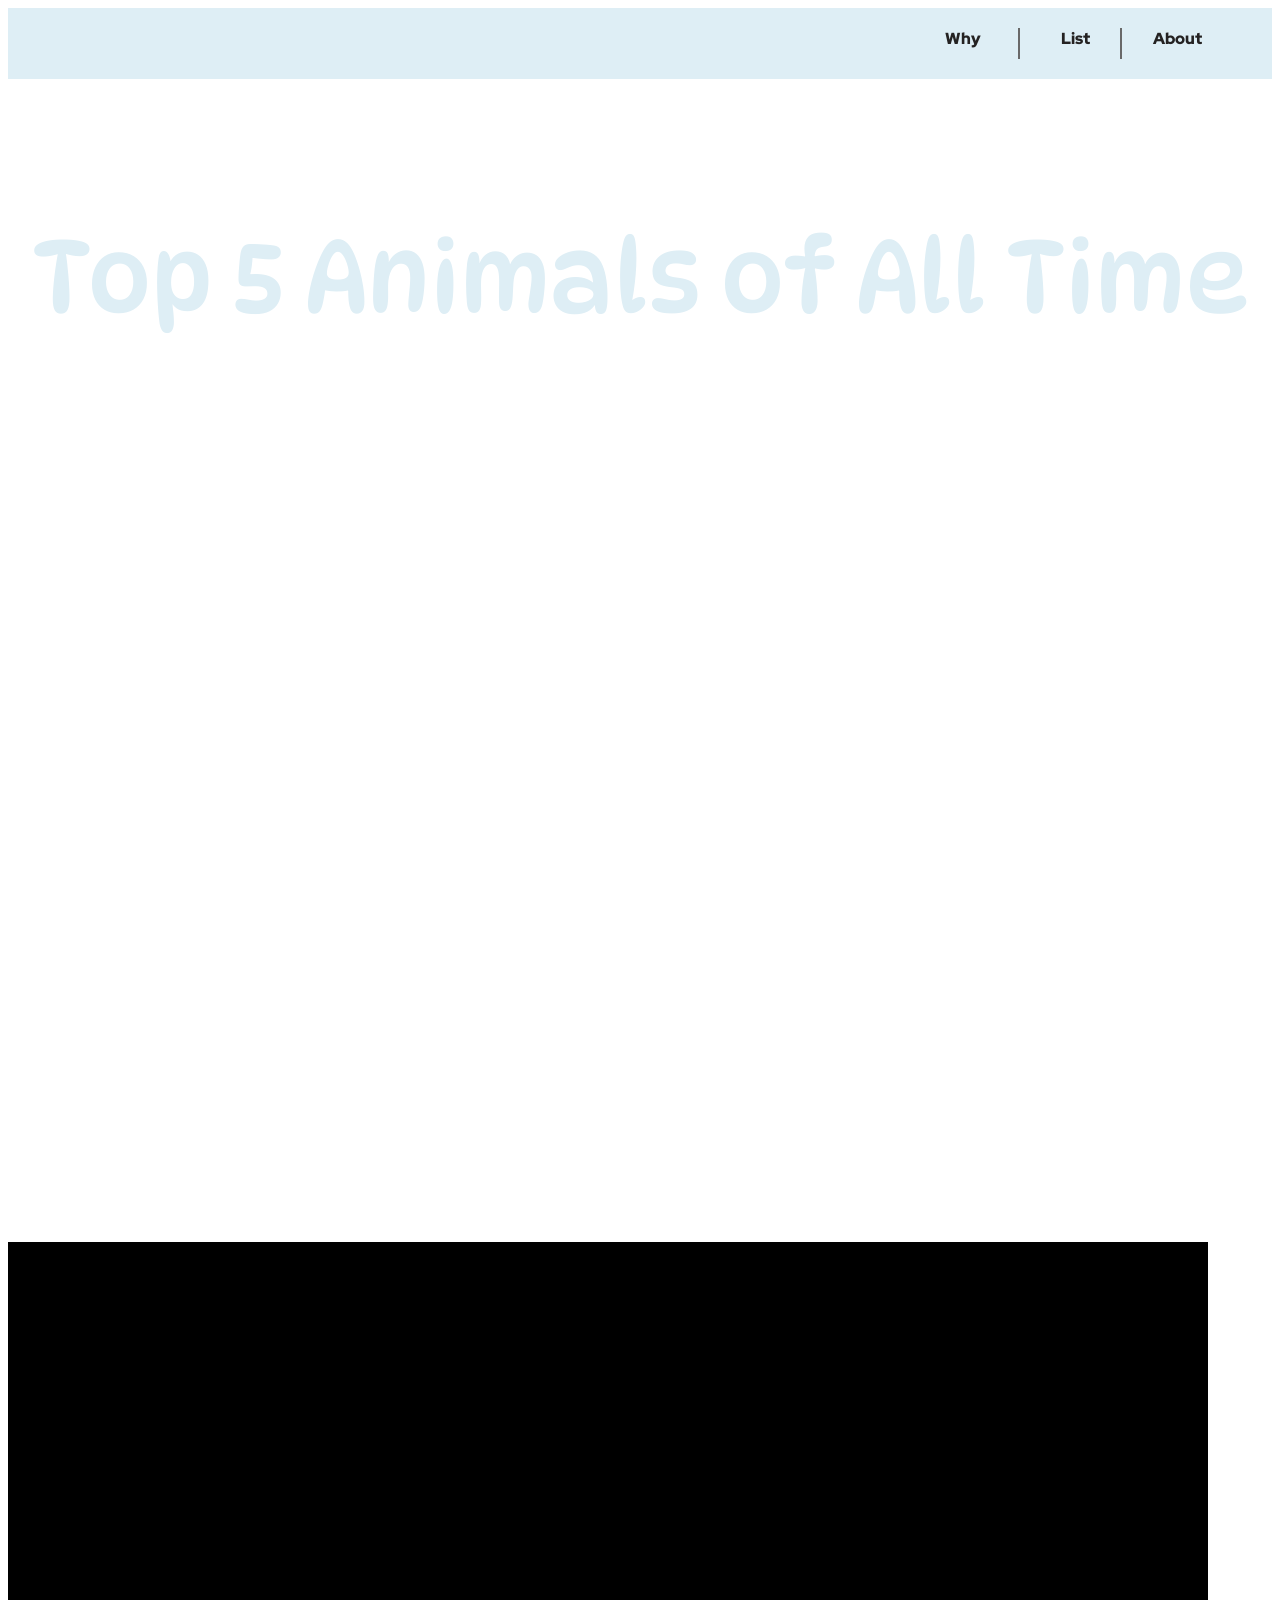
<file: index.html>
<!DOCTYPE html>
<html lang="en">
  <head>
    <meta charset="UTF-8" />
    <meta name="viewport" content="width=device-width, initial-scale=1.0" />
    <meta http-equiv="X-UA-Compatible" content="ie=edge" />
    <title>HTML + CSS</title>
    <link rel="stylesheet" href="styles.css" />

    <link rel="preconnect" href="https://fonts.googleapis.com" />
    <link rel="preconnect" href="https://fonts.gstatic.com" crossorigin />
    <link
      href="https://fonts.googleapis.com/css2?family=DynaPuff:wght@400..700&family=Red+Hat+Display:ital,wght@0,300..900;1,300..900&family=Varela+Round&display=swap"
      rel="stylesheet"
    />
  </head>
  <body>
    <header>
      <div class="guide-background">
        <div class="guide">
          <div class="why">Why</div>
          <div class="list">List</div>
          <div class="about">About</div>
        </div>
      </div>
      <div class="contents">
        <div class="title">
          <h1>Top 5 Animals of All Time</h1>
          <p>Created by Leah Boros</p>
        </div>

        <div class="section-why">
          <h2>Why?</h2>
          <p>
            This is a website made purely for entertainment purposes. I did not
            buy a website layout, this is made purely from scratch using HTML,
            CSS. To Whoever is viewing this, I hope you can enjoy this silly yet
            fundamental project to my future career.
          </p>
        </div>
      </div>
    </header>
    <div class="animal-list">
      <div class="1">
        <h3>#1- the Otter</h3>
        <p>Insert paragraph here</p>
      </div>
      <div class="2">
        <h3>#2- the Shark</h3>
        <p>Insert paragraph here</p>
      </div>
      <div class="3">
        <h3>#3- the Seal</h3>
        <p>Insert paragraph here</p>
      </div>
      <div class="4">
        <h3>#4- the Hyrax</h3>
        <p>Insert paragraph here</p>
      </div>
      <div class="5">
        <h3>#5- the Snow Owl</h3>
        <p>Insert paragraph here</p>
      </div>
    </div>
  </body>
</html>
</file>
<file: styles.css>
/*top header guide*/

.guide-background {
  background-color: rgb(222, 238, 245);
  margin-bottom: 20px;
  margin-top: 0px;
  
  width: cover;
}


.guide {
  display: flex;
  justify-content: flex-end;

}

.why, .list, .about {
  padding: 50px 60px 0px 30px;
  width: 60px;
  height: 20px;
  margin: 20px 5px;
  display: flex;
  justify-content: center;
  align-items: center;
  font-family: "Red Hat Display", sans-serif;
  font-weight: 900;
  color: rgb(36, 34, 34)
  

}

.why {
  border-right: solid 2px dimgrey;
  line-height: 0px;
  padding: 1px 25px 10px 30px;

  
}

.list {
  border-right: solid 2px dimgrey;
  line-height: 0px;
  padding: 1px 15px 10px 15px;
  */*/for some reason when padding is affected the border is also affected??*/
  
}

.about {
  line-height: 0px;
  padding: 1px 60px 10px 15px;
}

/*header styles*/

h1 {
  text-align: left;
  font-weight: lighter;
  font-family: "DynaPuff", system-ui;
  font-size: 100px;
  padding-bottom: 0;
  color: rgb(222, 238, 245);
}

.title {
  margin: 50px 60px 110px 60px;
  width: 1300px;
  display: flex;
  justify-content: center;
  align-items: center;
  flex-direction: column;
}

.title p {
  color: white;
  font-family: "Red Hat Display", sans-serif;
  font-size: 25px;
  padding: 0px 120px 100px 120px;
  border-bottom: dotted 4px white;
  border-width: 15px
}

.contents {
  display: flex;
  justify-content: center;
  align-items: center;
  flex-direction: column;
}

/*font styles*/

.varela-round-regular {
  font-family: "Varela Round", sans-serif;
  font-weight: 400;
  font-style: normal;
}

.red-hat-display-<uniquifier> {
  font-family: "Red Hat Display", sans-serif;
  font-optical-sizing: auto;
  font-weight: <weight>;
  font-style: normal;
}


.dynapuff-<uniquifier> {
  font-family: "DynaPuff", system-ui;
  font-optical-sizing: auto;
  font-weight: <weight>;
  font-style: normal;
  font-variation-settings:
    "wdth" 100;
}

/*Why section*/

.section-why {
background-color: rgb(255, 255, 255, 0.2);
border-radius: 35px;
width: 650px;
height: 230px;
padding: 50px;
display: flex;
align-items: center;
justify-content: center;
flex-direction: column;
}

.section-why h2 {
  font-family: "Red Hat Display", sans-serif;
  font-size: 40px;
  font-weight: 900;
  color: white;
  margin-bottom: 2px;
  padding-bottom: 15px;
 
}

.section-why p {

  font-family: "Red Hat Display", sans-serif;
  color: white;
  font-size: 20px;
  line-height: 40px;
}


/*List section*/

.animal-list{
  background-color:black;
  margin-top: 200px;
  width: 1200px;
  
}

body {
  background-image: url('https://images6.alphacoders.com/325/thumb-1920-325041.jpg');
  background-repeat: no-repeat;
  background-size: cover;

 
}


p {
  text-align: center;
}
</file>
